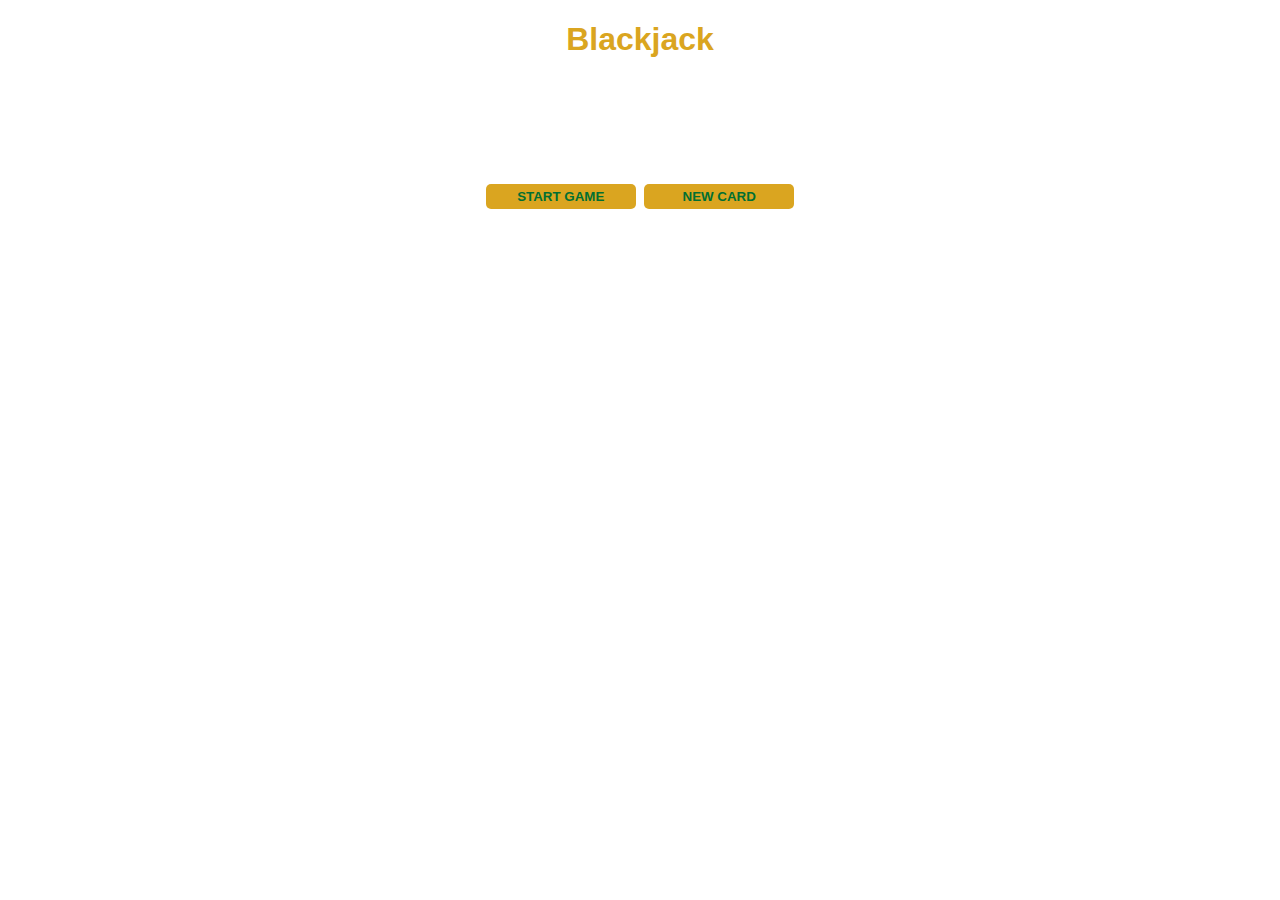
<file: javascript/blackjack/index.html>
<!DOCTYPE html>
<html lang="en">
    <head>
        <meta charset="utf-8">
        <title>Blackjack Game</title>
        <link rel="stylesheet" href="style.css">

    </head>
    <body>
        <h1>Blackjack</h1>
        <p id="message-el">Want to play a round?</p>
        <p id="cards-el">Cards: </p>
        <p id="sum-el">Sum: </p>
        <button onclick="startGame()">START GAME</button>
        <button onclick="newCard()">NEW CARD</button>
        <p id="player-el"></p>
        <script src="index.js"></script>
    </body>
</html>
</file>
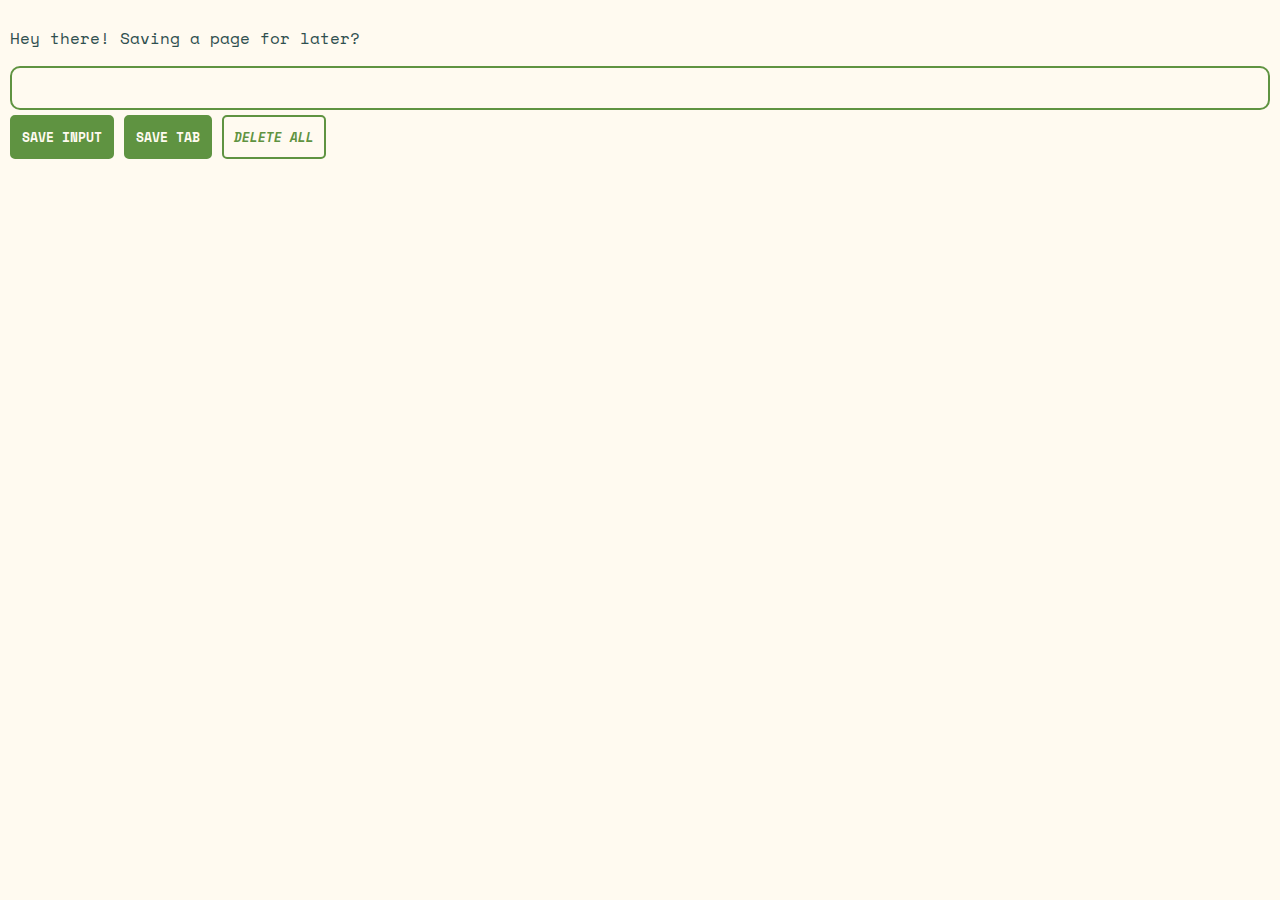
<file: javascript/for_later/index.html>
<!DOCTYPE html>
<html lang="en">
    <head>
        <meta charset="utf-8">
        <link rel="stylesheet" href="styles.css">
    </head>
    <body>
        <p>Hey there! Saving a page for later?</p>
        <input type="text" id="input-el" autofocus/>
        <button id="input-btn">SAVE INPUT</button>
        <button id="tab-btn">SAVE TAB</button>
        <button id="delete-btn">DELETE ALL</button>
        <ul id="ul-el"></ul>

        <script src="index.js"></script>
    </body>
</html>
</file>
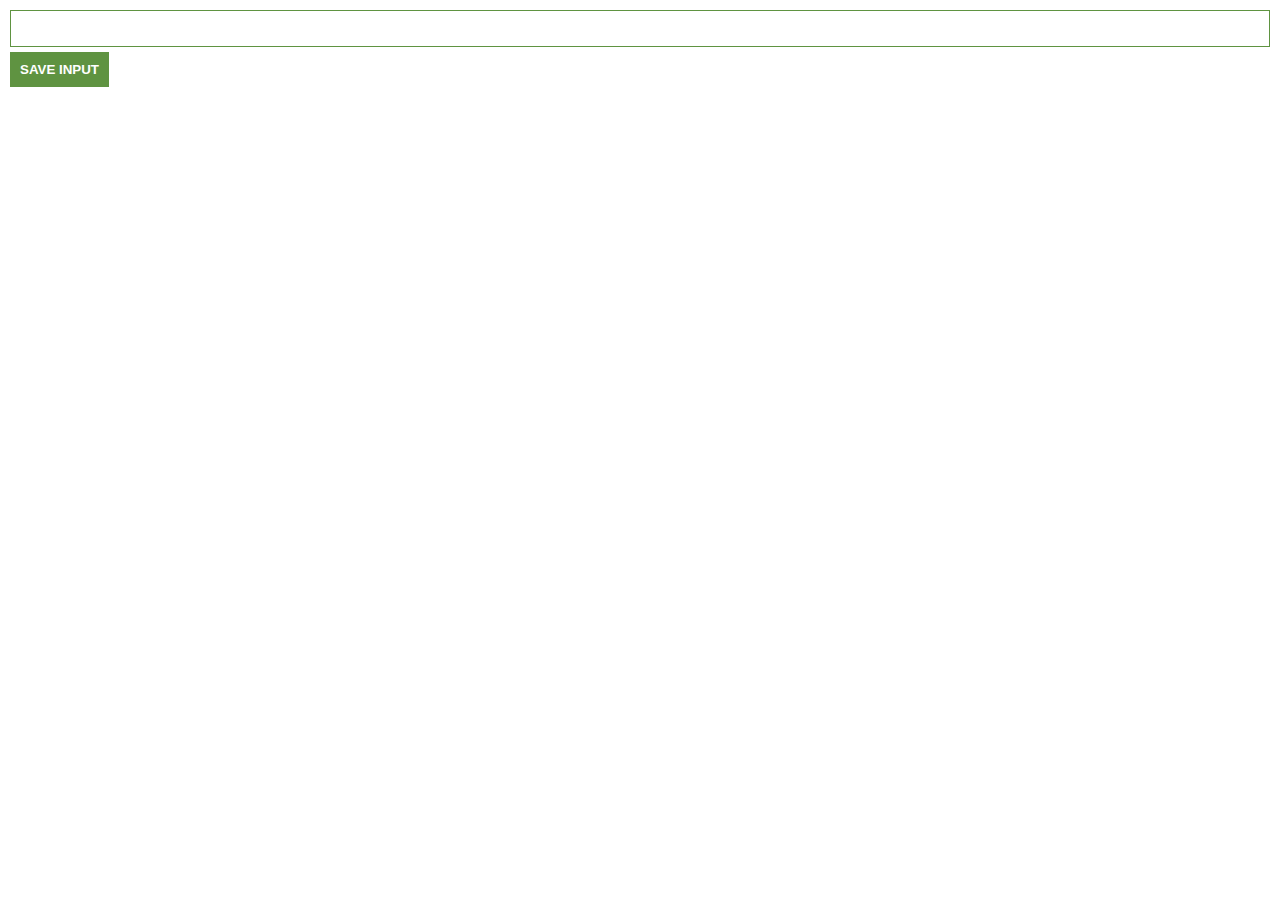
<file: javascript/lead_tracker/index.html>
<!DOCTYPE html>
<html lang="en">
    <head>
        <meta charset="utf-8">
        <link rel="stylesheet" href="styles.css">
    </head>
    <body>
        <!-- Create an input element with type="text" and id="input-el" -->
        <input type="text" id="input-el">
        <!-- Create a SAVE INPUT button with id="input-btn" -->
        <button id="input-btn">SAVE INPUT</button>
        <ul id="ul-el"></ul>

        <script src="index.js"></script>
    </body>
</html>
</file>
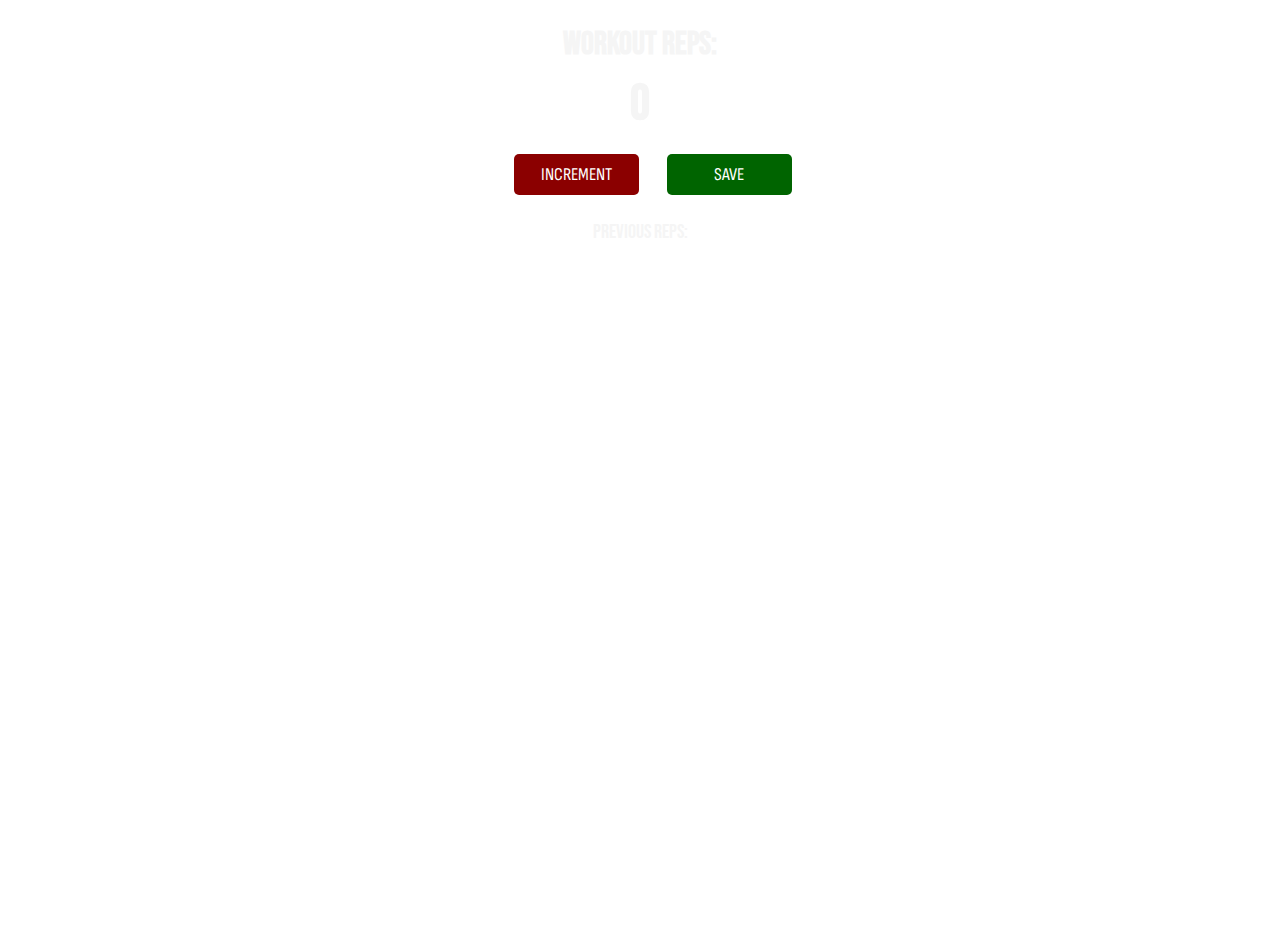
<file: javascript/passenger_counter/index.html>
<!DOCTYPE html>
<html lang="en">
    <head>
        <meta charset="utf-8">
        <meta content="width=device-width, initial-scale=1.0" name="viewport">
      
        <title>Workout Reps Counter</title>

        <link rel="stylesheet" href="index.css">
    </head>
    <body>
        <div>
            <h1>Workout Reps: </h1>
            <h2 id="count-el">0</h2>
            <!-- Increment button -->
            <button id="increment-btn" onclick="increment()">INCREMENT</button>
            <button id="save-btn" onclick="save()">SAVE</button>
            <p id="save-el">Previous Reps: </p>
            <script src="index.js"></script>
        </div>
    </body>
</html>
</file>
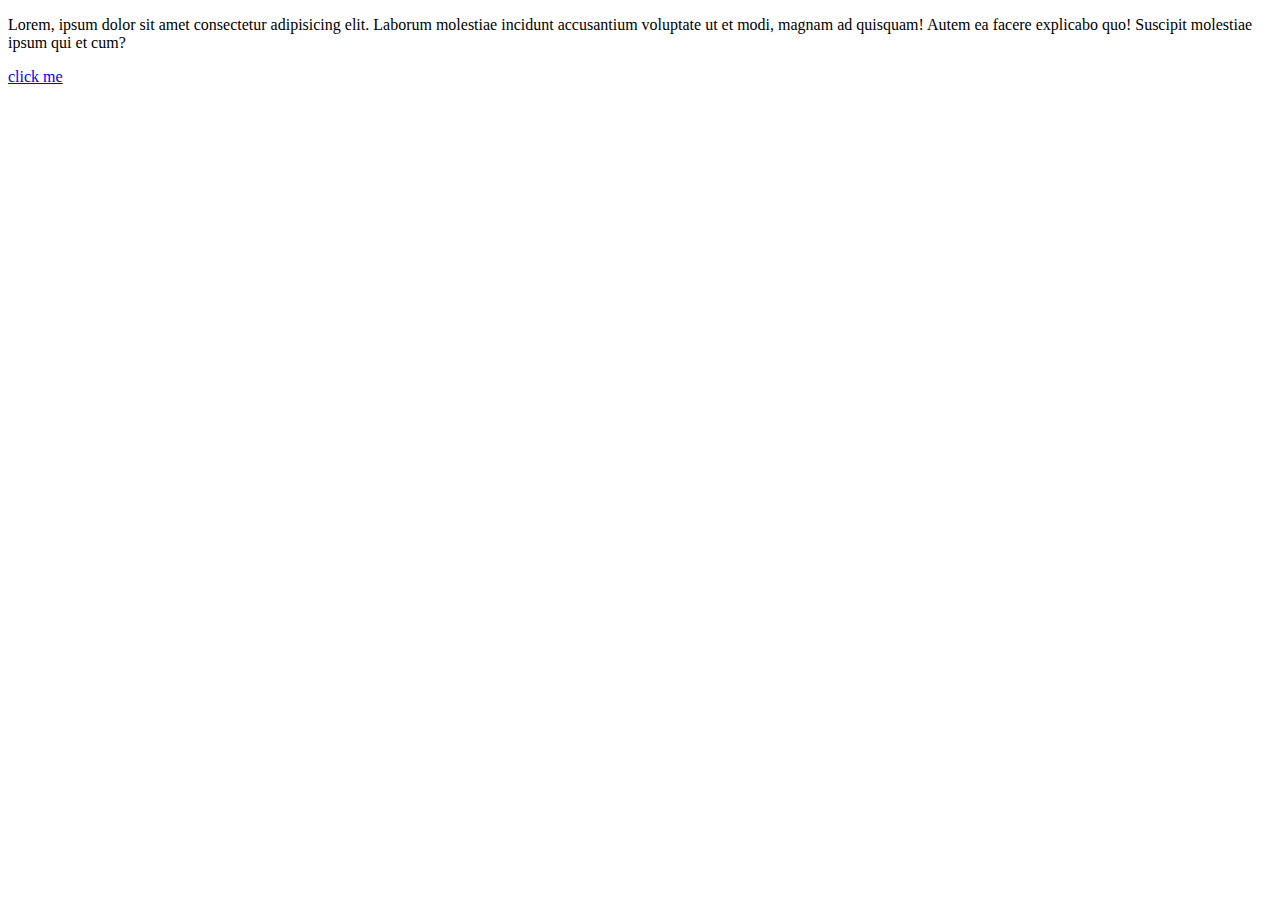
<file: the_odin_project/foundations/index.html>
<!--
VS Code shortcut to generate HTML boilerplate:
type: `!` and then hit Tab
-->

<!DOCTYPE html>
<html lang="en">
<head>
    <meta charset="UTF-8">
    <meta name="viewport" content="width=device-width, initial-scale=1.0">
    <title>Document</title>
</head>
<body>
    <!--Generate placeholder text by typing `lorem` and hit Tab-->
    <p>Lorem, ipsum dolor sit amet consectetur adipisicing elit. Laborum molestiae incidunt accusantium voluptate ut et modi, magnam ad quisquam! Autem ea facere explicabo quo! Suscipit molestiae ipsum qui et cum?</p>
    <!--
        The noopener value prevents the opened link from gaining access to the webpage from which it was opened. 
        The noreferrer value prevents the opened link from knowing which webpage or resource has a link (or ‘reference’) to it. 
        It also includes the noopener behaviour and thus can be used by itself as well.
    -->
    <a href="https://www.theodinproject.com/about" target="_blank" rel="noopener noreferrer">click me</a>
</body>
</html>
</file>
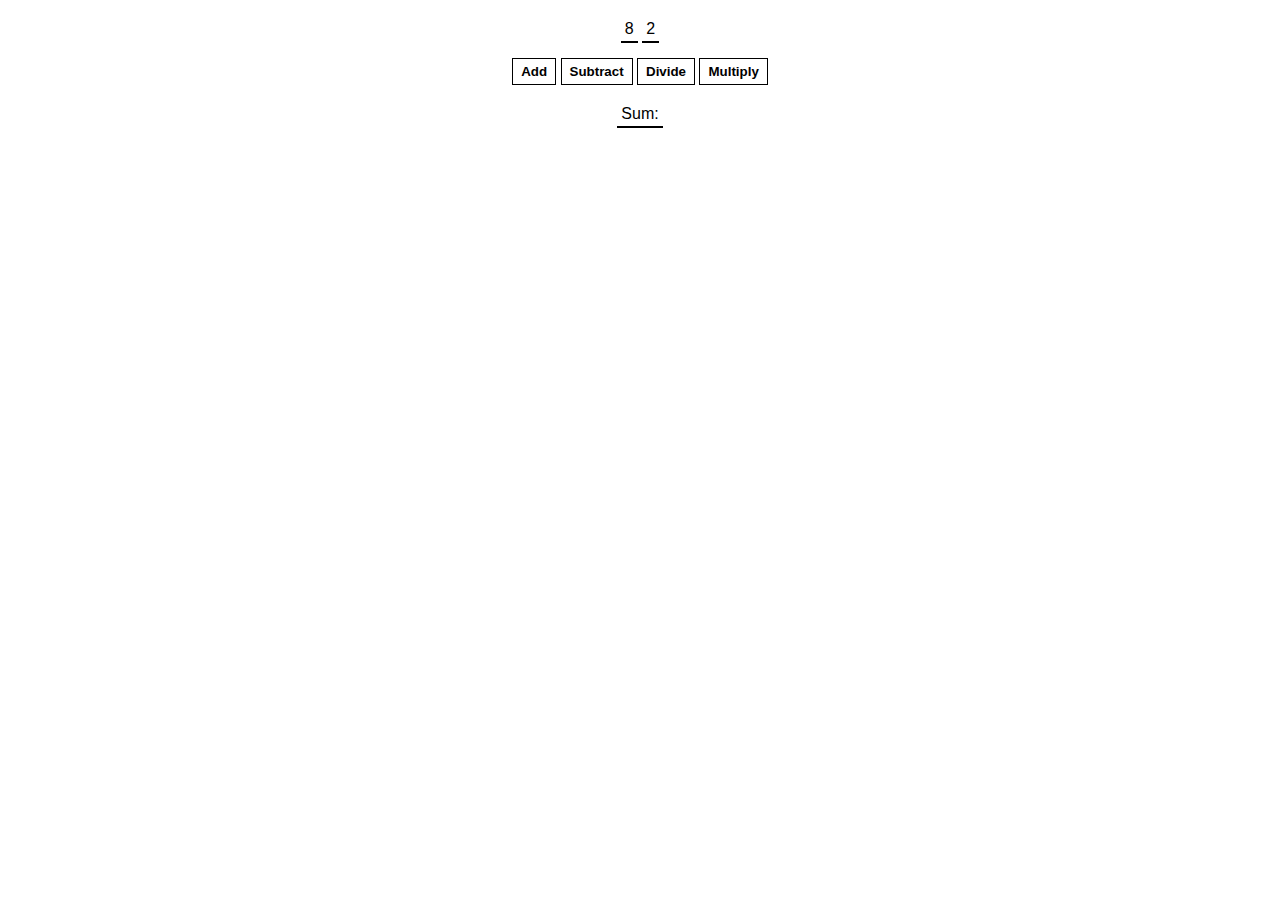
<file: javascript/practices/calculator/index.html>
<html>
    <head>
        <link rel="stylesheet" href="index.css">
    </head>
    <body>
        <span id="num1-el"></span>
        <span id="num2-el"></span>
        <br>
        <button onclick="add()">Add</button>
        <button onclick="subtract()">Subtract</button>
        <button onclick="divide()">Divide</button>
        <button onclick="multiply()">Multiply</button>
        <br>
        <span id="sum-el">Sum: </span>
        <script src="index.js"></script>
    </body>
</html>
</file>
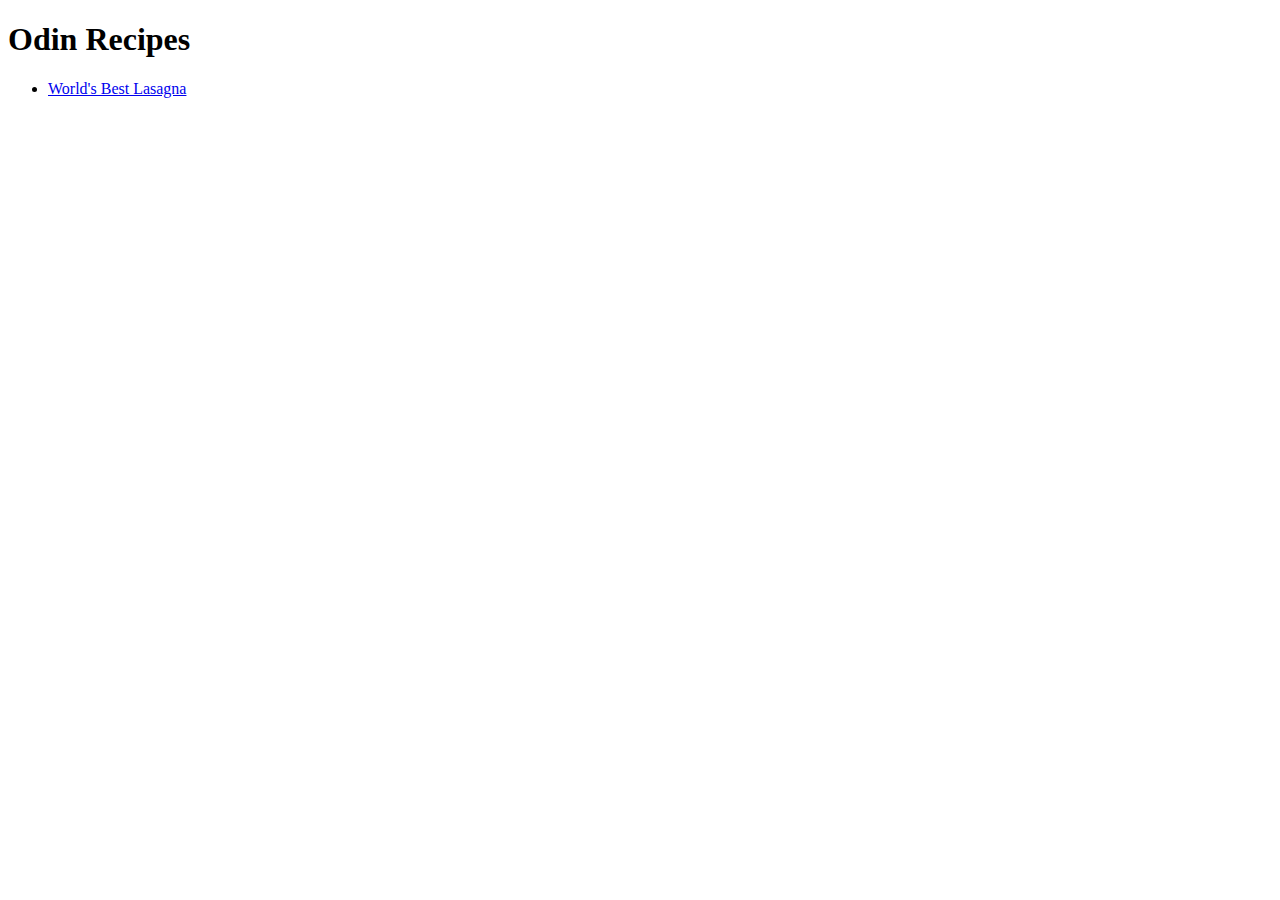
<file: the_odin_project/foundations/odin-recipes/index.html>
<!DOCTYPE html>
<html lang="en">
<head>
    <meta charset="UTF-8">
    <meta name="viewport" content="width=device-width, initial-scale=1.0">
    <title>Odin Recipes</title>
</head>
<body>
    <h1>Odin Recipes</h1>
    <ul>
        <li><a href="./lasagna.html">World's Best Lasagna</li>
    </ul>
    
</body>
</html>
</file>
<file: javascript/blackjack/style.css>
body {
    background-image: url(https://www.dailygame.net/wp-content/uploads/2022/11/istockphoto-172872767-170667a-1.jpg);
    font-family: 'Trebuchet MS', 'Lucida Sans Unicode', 'Lucida Grande', 'Lucida Sans', Arial, sans-serif;
    color: white;
    background-size: cover;
    text-align: center;
    font-weight: bold;
}

h1 {
    color: goldenrod;
}

button {
    border: none;
    border-radius: 5px;
    padding-top: 5px;
    padding-bottom: 5px;
    margin: 2px;
    width: 150px;
    color: #016f32;
    font-weight: bold;
    background-color: goldenrod;
}

#message-el {
    font-style: italic;
}
</file>
<file: javascript/for_later/styles.css>
@import url('https://fonts.googleapis.com/css2?family=Space+Mono:ital,wght@0,400;1,400;1,700&display=swap');

body {
    color: #2F4F4F;
    margin: 0;
    padding: 10px;
    font-family: 'Space Mono', monospace;
    min-width: 400px;
    background-color: #FFFAF0;
}

input {
    font-family: 'Space Mono', monospace;
    font-weight: 400;
    color: #2F4F4F;
    width: 100%;
    padding: 10px;
    box-sizing: border-box;
    background-color: #FFFAF0;
    margin-bottom: 5px;
    border: 2px solid #5f9341;
    border-radius: 5px;
    caret-color: #5f9341;
}

input[type='text']:focus{
    border-radius:10px;
    outline: none;
}

button {
    font-family: 'Space Mono', monospace;
    font-weight: bold;
    color: #FFFAF0;
    padding: 10px;
    background-color: #5f9341;
    border: 2px solid #5f9341;
    border-radius: 5px;
}

button:hover {
    border-radius:10px;
    background-color: #FFFAF0;
    color: #5f9341;
    text-decoration: underline;
    transition: 0.5s;
}

#delete-btn {
    color: #5f9341;
    background-color: #FFFAF0;
    font-style: italic;
}

#delete-btn:hover {
    color: #FFFAF0;
    background-color: #FFB6C1;
    border: 2px solid #FFB6C1;
    text-decoration: underline;
}

ul {
    list-style: none;
    margin-top: 20px;
    padding-left: 0;
}

li {
    margin-top: 5px;
}

li a {
    color: #5f9341;
}

li a:hover {
    font-weight: bold;
    font-style: italic;
    color: #FFB6C1;
}
</file>
<file: javascript/lead_tracker/styles.css>
body {
    margin: 0;
    padding: 10px;
    font-family: Arial, Helvetica, sans-serif;
}

input {
    width: 100%;
    padding: 10px;
    box-sizing: border-box;
    margin-bottom: 5px;
    border: 1px solid #5f9341;
    background-color: #fff;
}

button {
    font-weight: bold;
    color: #fff;
    padding: 10px;
    background-color: #5f9341;
    border: none;
}

ul {
    list-style: none;
    margin-top: 20px;
    padding-left: 0;
}

li {
    margin-top: 5px;
}

li a {
    color: #5f9341;
}
</file>
<file: javascript/passenger_counter/index.css>
@import url('https://fonts.googleapis.com/css2?family=Bebas+Neue&display=swap');
@import url('https://fonts.googleapis.com/css2?family=Bebas+Neue&family=Sofia+Sans+Condensed:ital,wght@1,500&display=swap');

body {
    background-image: url("https://s3.amazonaws.com/thisistoday-webassets/siteMedia/Devotion-Images/2019-10/workout.jpg");
    background-size: cover;
    font-family: 'Bebas Neue', sans-serif;
    color: whitesmoke;
    text-align: center;
    height: 100vh;
}

div {
    max-width: 600px;
    margin: auto;
}

h1 {
    margin-top: 25px;
    margin-bottom: 10px;
}

h2 {
    font-size: 50px;
    margin-top: 0;
    margin-bottom: 20px;
}

button {
    border: none;
    padding-top: 10px;
    padding-bottom: 10px;
    color: white;
    font-family: 'Sofia Sans Condensed', sans-serif;
    font-size: 18px;
    width: 125px;
    margin-bottom: 5px;
    margin-left: 25px;
    border-radius: 5px;
}

p {
    font-size: 20px;
}

#increment-btn {
    background: darkred;
}

#save-btn {
    background: darkgreen;
}
</file>
<file: javascript/practices/calculator/index.css>
body {
    font-family: Arial, Helvetica, sans-serif;
    padding: 20px 0;
    margin: 0;
    text-align: center;
}

span {
    border-bottom: 2px solid black;
    padding: 4px;
}

button {
    margin: 20px 0;
    background: white;
    color: black;
    border: 1px solid black;
    font-weight: bold;
    cursor: pointer;
    padding: 5px 8px;
}
</file>
